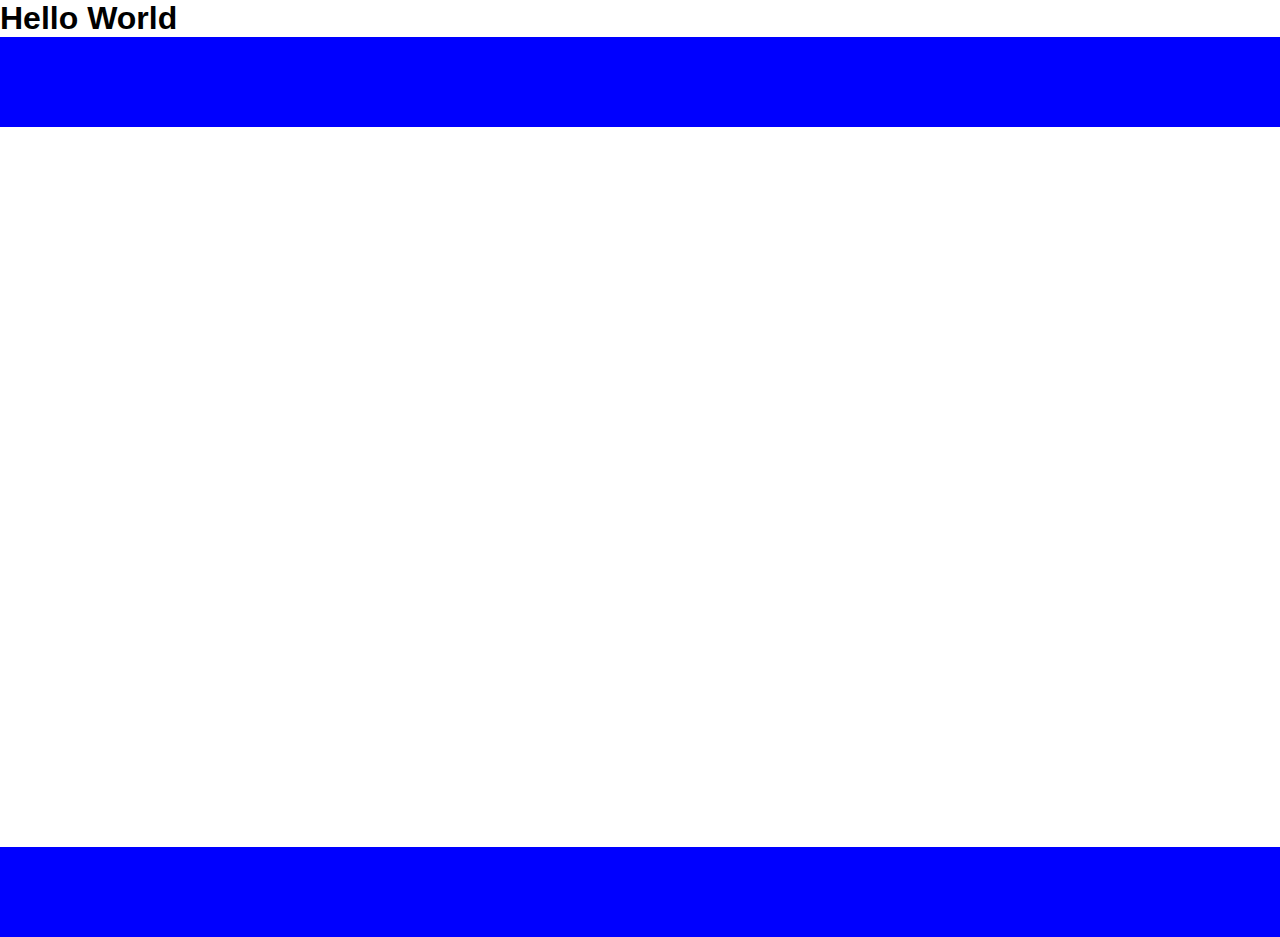
<file: index.html>
<!DOCTYPE html>
<html lang="en">

<head>
    <meta charset="UTF-8">
    <meta name="viewport" content="width=device-width, initial-scale=1.0">
    <link rel="stylesheet" href="./assets/reset.css">
    <link rel="stylesheet" href="./assets/style.css">
    <title>Document</title>
</head>

<body>
    <h1>Hello World</h1>

    <nav></nav>
    <main></main>
    <footer></footer>
</body>

</html>
</file>
<file: assets/style.css>
nav {
        height: 10vh;
        background-color: blue;
        position: relative;
    }
    
    .nav-links {
        position: absolute;
        top: 50%;
        right: 20px;
        transform: translate(0%, -50%);
    }
    
    .nav-links li {
        display: inline;
    }
    
    .nav-links li:not(:last-child) {
        margin-right: 10px;
    }
    
    .nav-links li a {
        color: whitesmoke;
        text-decoration: none;
        font-size: 25px;
    }
    
    main {
        height: 80vh;
    }
    
    .clearfix::after {
        content: "";
        display: block;
        clear: both;
    }
    
    .left,
    .right {
        width: 50%;
        height: 80vh;
    }
    
    .left {
        background-color: yellow;
        float: left;
    }
    
    .top {
        height: 50%;
        background-color: red;
    }
    
    .grid1 {
        height: 50%;
        width: 50%;
        background-color: lavenderblush;
        float: left;
    }
    
    .grid2 {
        height: 50%;
        width: 50%;
        background-color: orange;
        float: left;
    }
    
    .grid3 {
        height: 50%;
        width: 50%;
        background-color: greenyellow;
        float: left;
    }
    
    .grid4 {
        height: 50%;
        width: 50%;
        background-color: pink;
        float: left;
    }
    
    .right {
        background-color: cyan;
        float: right;
        position: relative;
    }
    
    .center {
        position: absolute;
        top: 50%;
        left: 50%;
        transform: translate(-50%, -50%);
        background-color: black;
        height: 60px;
        width: 60px;
        /* border-radius: 15px; */
    }
    
    footer {
        height: 10vh;
        background-color: blue;
    }
</file>
